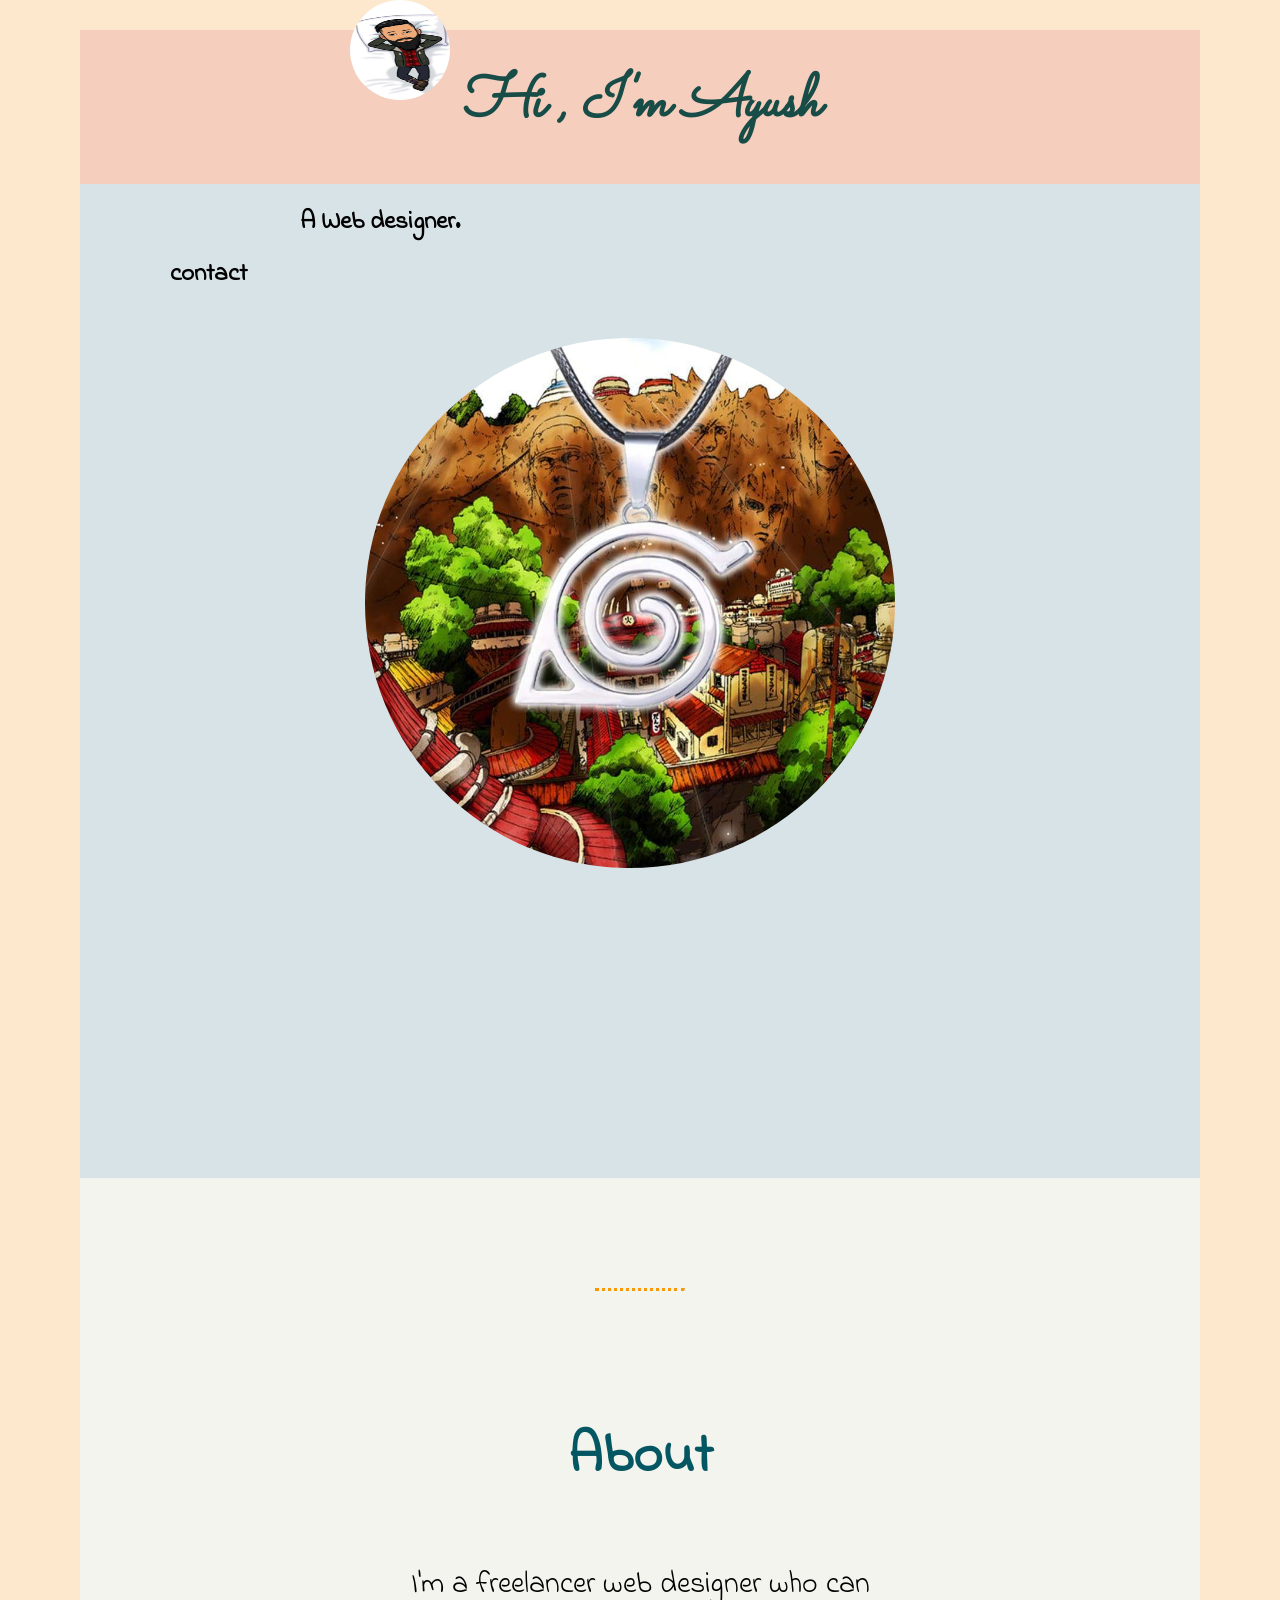
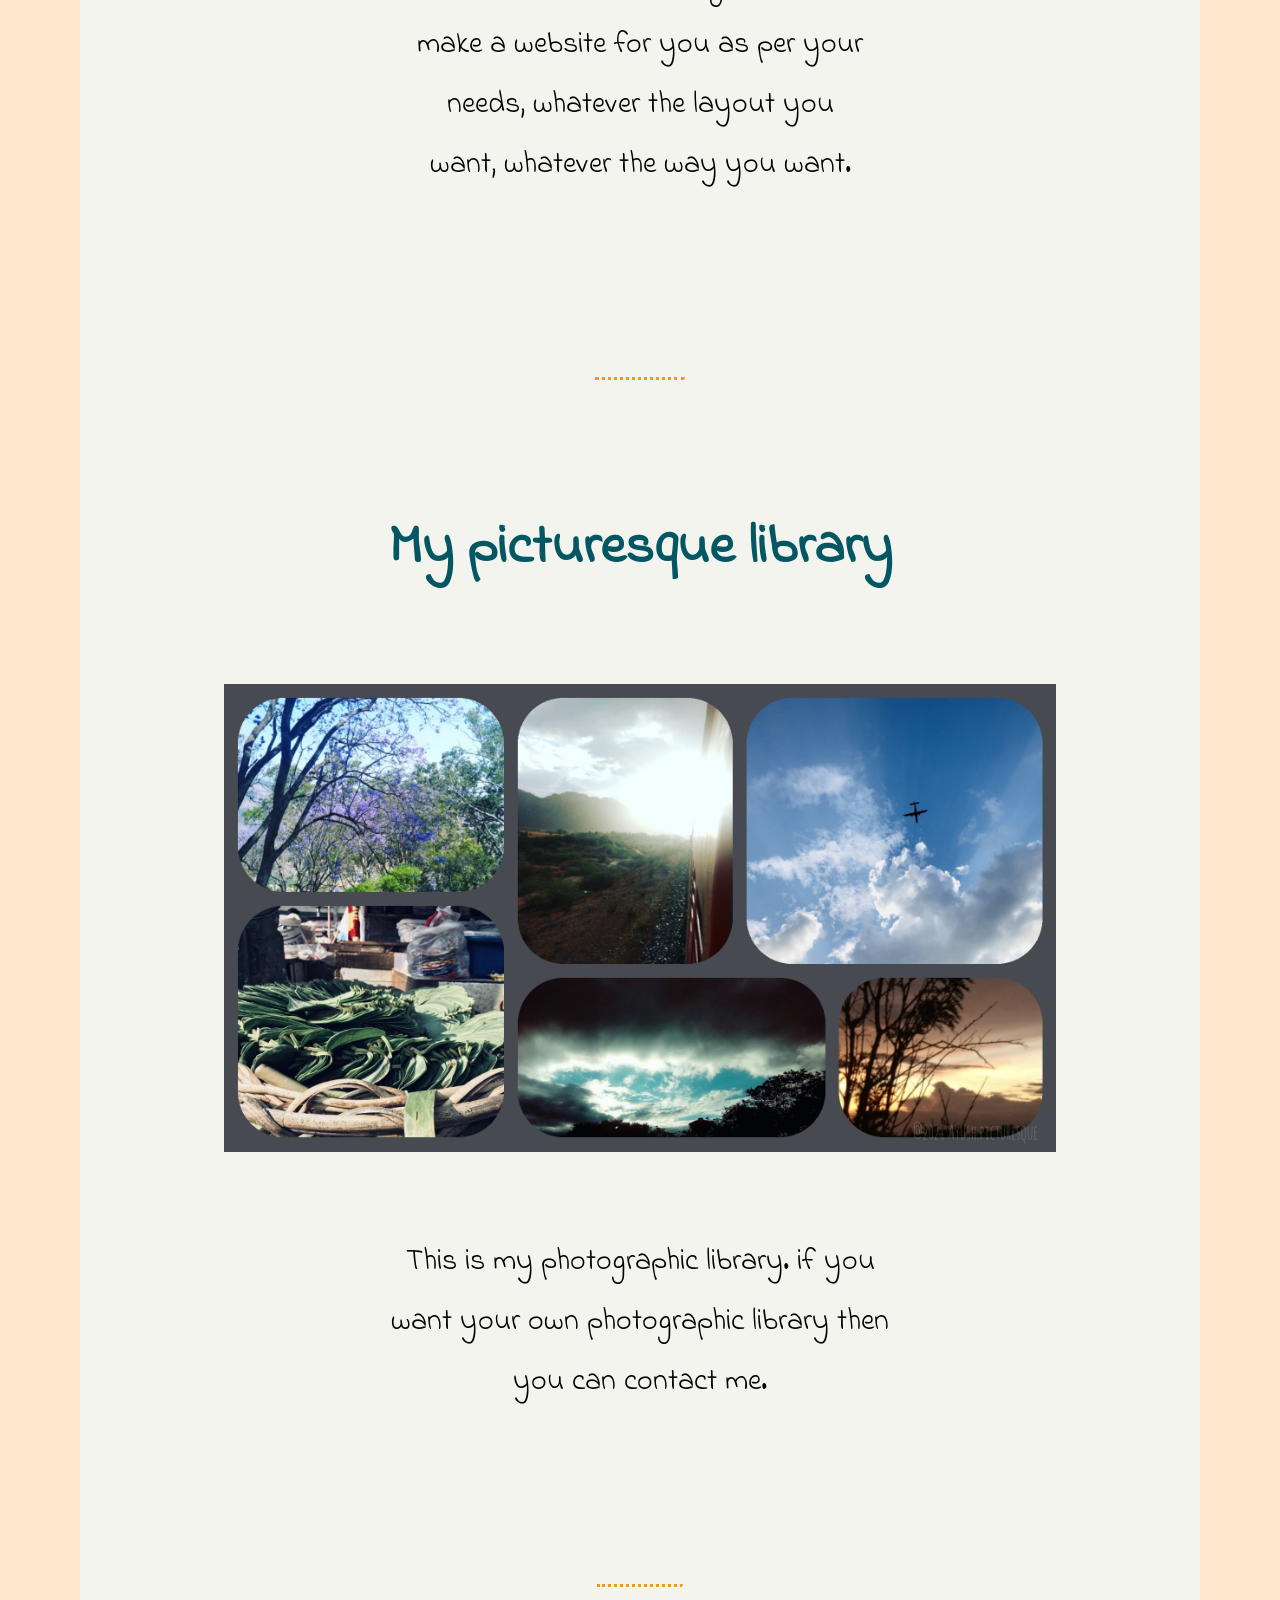
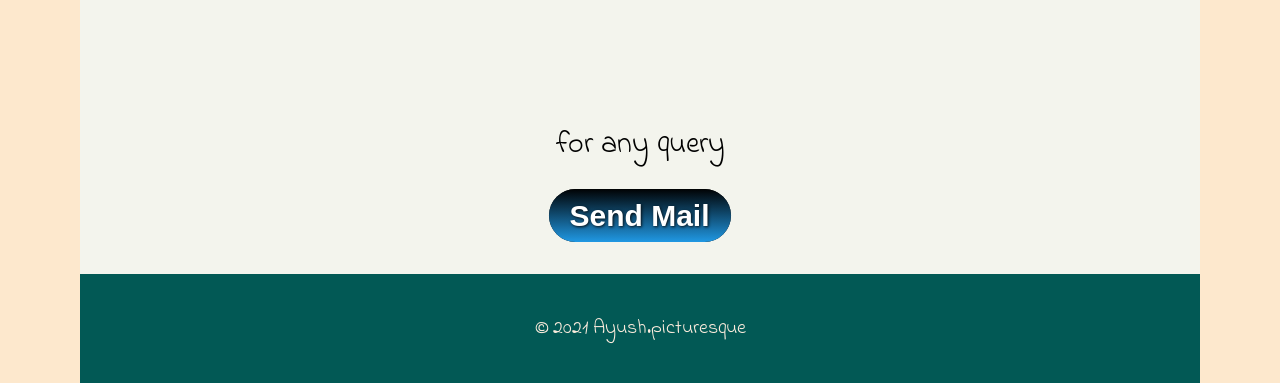
<file: index.html>
<!DOCTYPE html>
<html lang="en" dir="ltr">

<head>
  <meta charset="utf-8">
  <title>Ayush Agrawal</title>
  <link rel="stylesheet" href="cv.css">
  <link rel="icon" href="favicon.ico">
  <link rel="preconnect" href="https://fonts.gstatic.com">
  <link href="https://fonts.googleapis.com/css2?family=Indie+Flower&family=Sacramento&display=swap" rel="stylesheet">
</head>

<body>
  <div class="dusra">
    <img class="pic" src="cv1.png" alt="" />
  </div>
  <br>
  <div class="phela">
    <h1>
      <center>
        Hi , I'm Ayush
      </center>
    </h1>
  </div>

  <div class="teesra">
    <h3>A Web designer.</h3>
    <ul>
      <li>
        <a href="mailto:agarwalayush1998@gmail.com">contact</a>
      </li>
    </ul>
  </div>

  <div class="chautha">

    <div class="flip-card">
      <div class="flip-card-inner">
        <div class="flip-card-front">
          <img class="leaf1" src="leaf1.jpg" alt="">
        </div>
        <div class="flip-card-back">
          <img class="leaf1" src="leaf2.jpg" alt="">
        </div>
      </div>
    </div>
  </div>

  <div class="panch">
    <hr>
    <br><br><br>

    <h2>About</h2>
    <div class="panch">
      <p class="para1">I'm a freelancer web designer who
        can make a website for you as per your needs, whatever the layout you want, whatever the way you want. </p>
    </div>
    <br><br><br>
    <hr>
    <br>
  </div>

  <div class="sixth">
    <a href="https://ayushpicturesque.github.io/Pic_library/">
      <h2>My picturesque library</h2>
      <br><br>
      <img class="col" src="col.jpeg" alt="">
    </a>
    <br><br><br><br>

    <p class="para1">This is my photographic library.
      if you want your own photographic library then you can contact me. </p>
    <br><br><br>
    <hr>
    <br><br><br><br><br>
    <p class="para1">for any query</p><br>
    <a class="btn" href="mailto:agarwalayush1998@gmail.com">Send Mail</a>
  </div>


  </div>

  <div class="eleven">
    <p class="copyright">© 2021 Ayush.picturesque</p>
  </div>

</body>

</html>
</file>
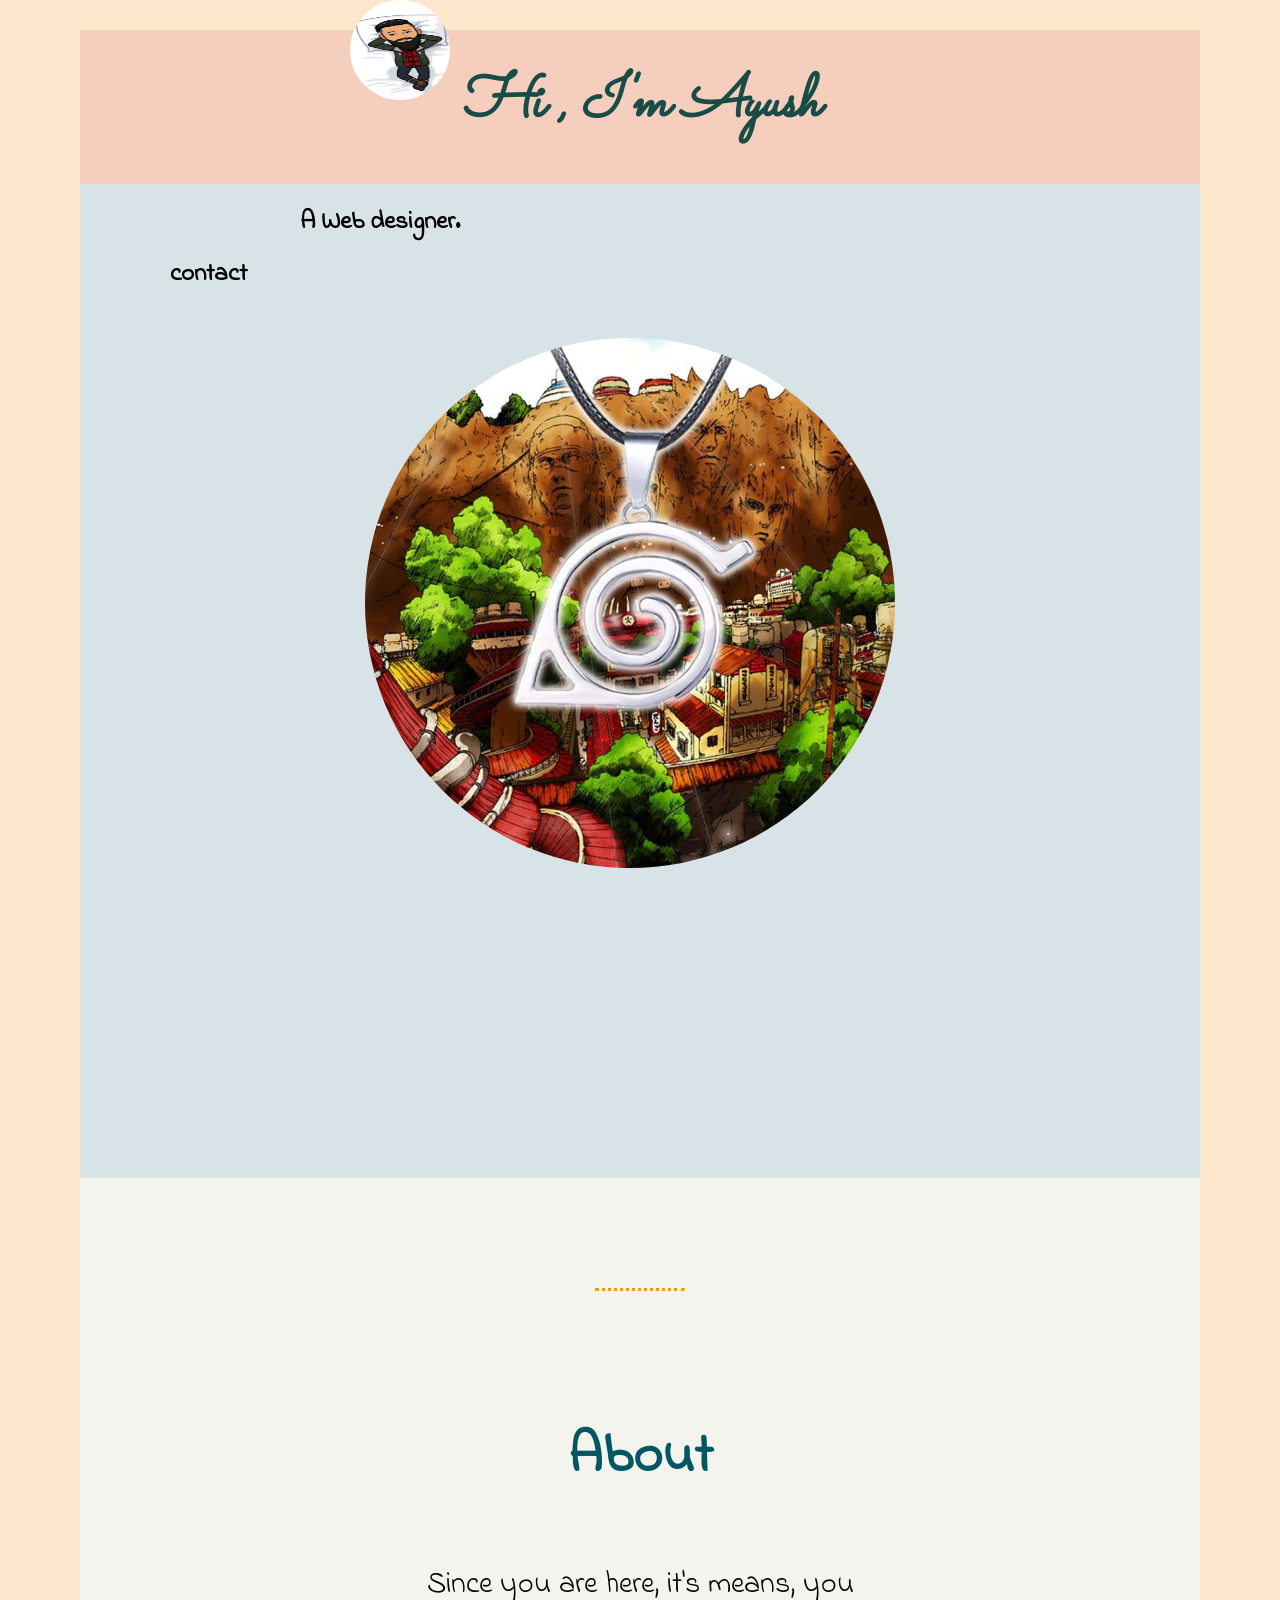
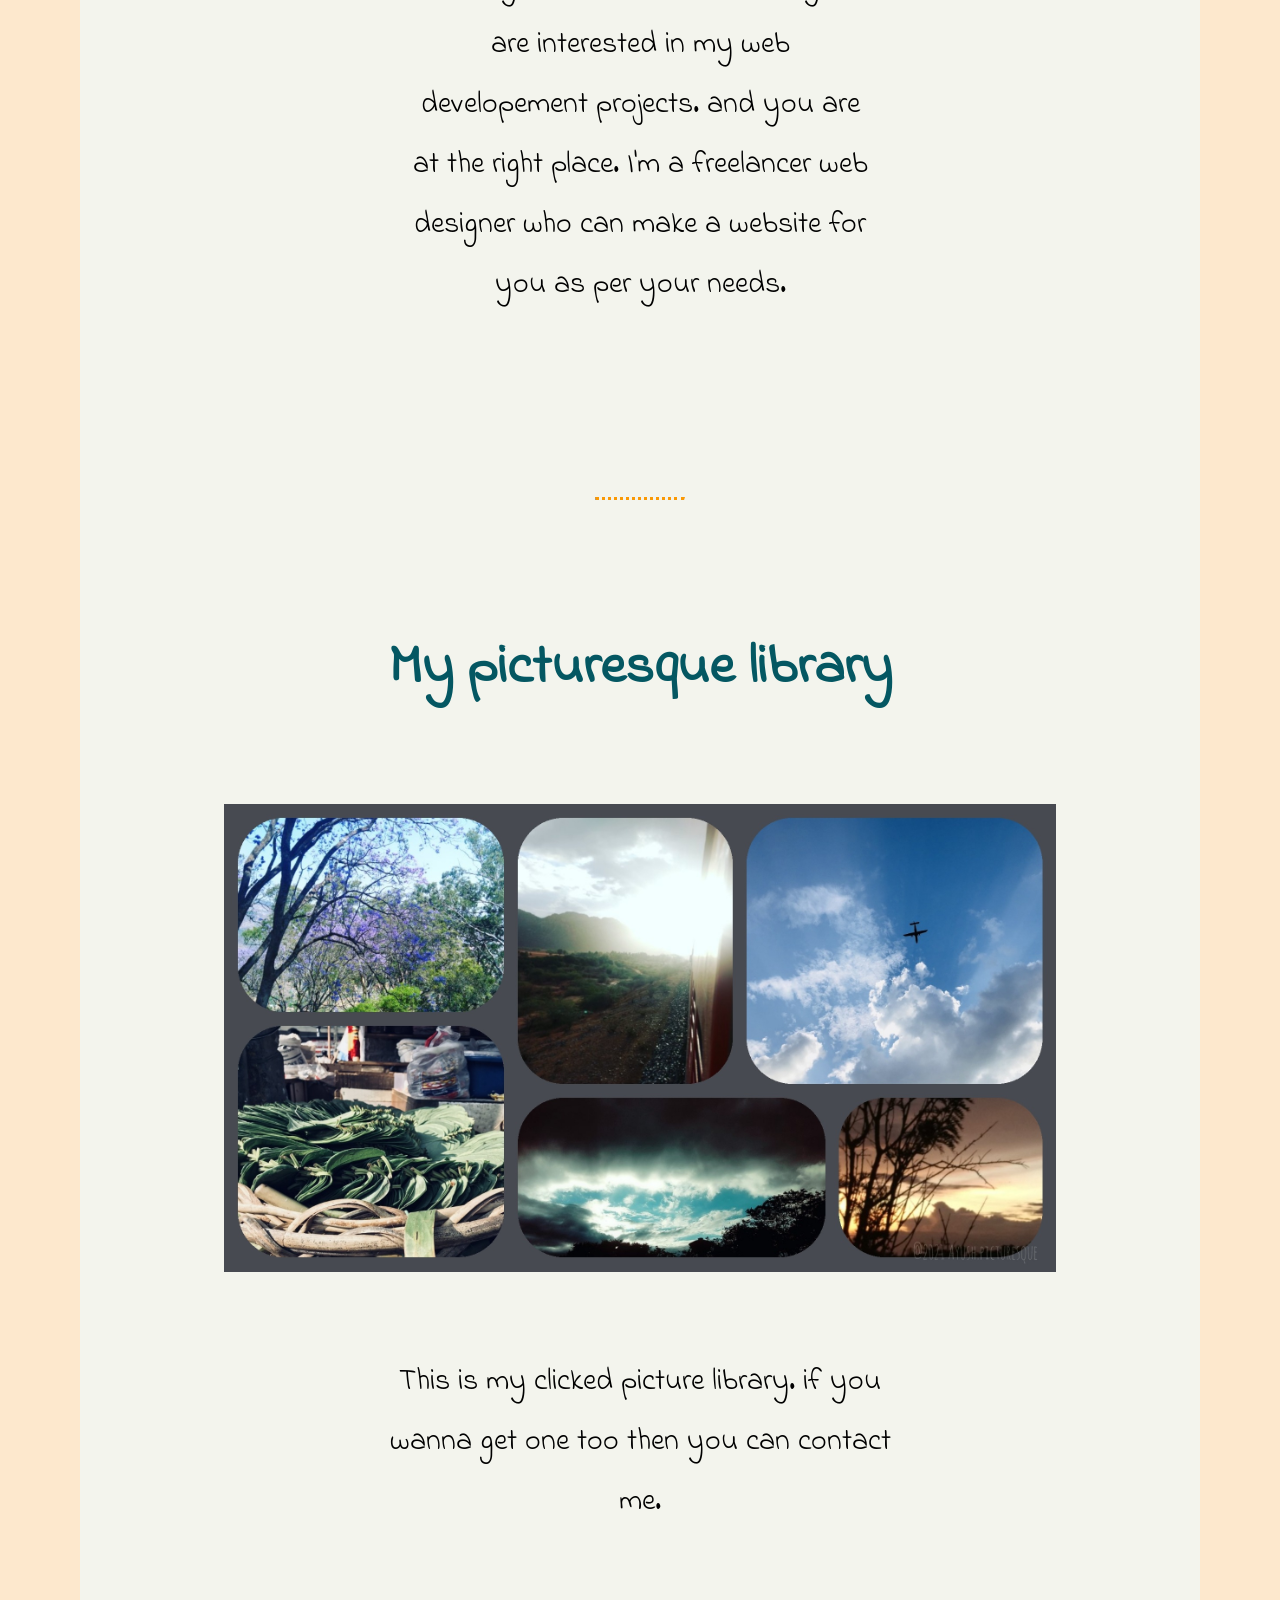
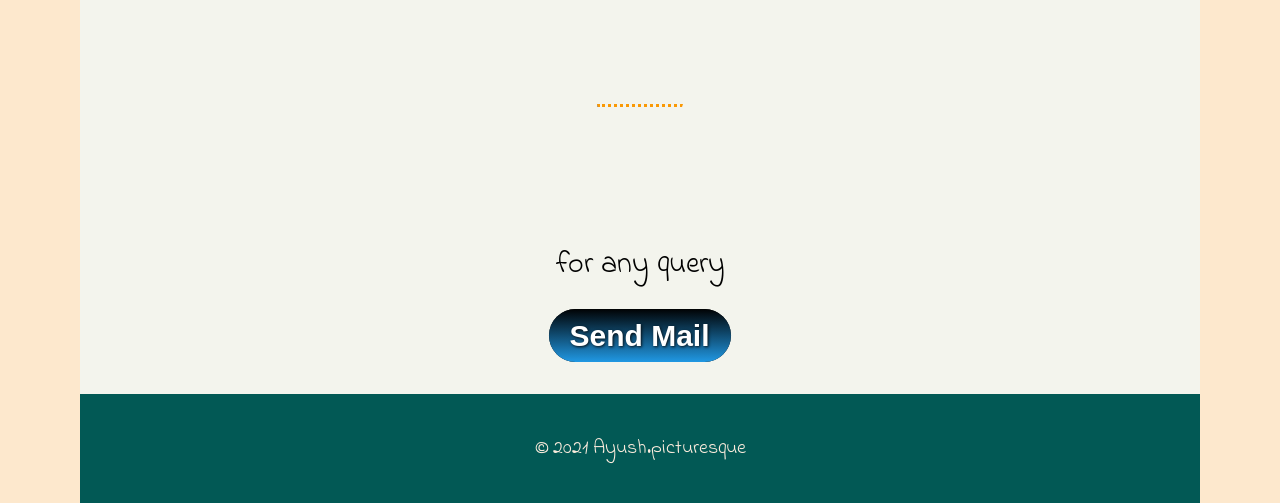
<file: cv.html>
<!DOCTYPE html>
<html lang="en" dir="ltr">

<head>
  <meta charset="utf-8">
  <title>Ayush Agrawal</title>
  <link rel="stylesheet" href="cv.css">
  <link rel="icon" href="favicon.ico">
  <link rel="preconnect" href="https://fonts.gstatic.com">
  <link href="https://fonts.googleapis.com/css2?family=Indie+Flower&family=Sacramento&display=swap" rel="stylesheet">
</head>

<body>
  <div class="dusra">
    <img class="pic" src="cv1.png" alt="" />
  </div>
  <br>
  <div class="phela">
    <h1>
      <center>
        Hi , I'm Ayush
      </center>
    </h1>
  </div>

  <div class="teesra">
    <h3>A Web designer.</h3>
    <ul>
      <li>
        <a href="mailto:agarwalayush1998@gmail.com">contact</a>
      </li>
    </ul>
  </div>

  <div class="chautha">

    <div class="flip-card">
      <div class="flip-card-inner">
        <div class="flip-card-front">
          <img class="leaf1" src="leaf1.jpg" alt="">
        </div>
        <div class="flip-card-back">
          <img class="leaf1" src="leaf2.jpg" alt="">
        </div>
      </div>
    </div>
  </div>

  <div class="panch">
    <hr>
    <br><br><br>

    <h2>About</h2>
    <div class="panch">
      <p class="para1">Since you are here, it's means, you are interested in my web developement projects.
        and you are at the right place. I'm a freelancer web designer who
        can make a website for you as per your needs. </p>
    </div>
    <br><br><br>
    <hr>
    <br>
  </div>

  <div class="sixth">
    <a href="mpl.html">
      <h2>My picturesque library</h2>
      <br><br>
      <img class="col" src="col.jpeg" alt="">
    </a>
    <br><br><br><br>

    <p class="para1">This is my clicked picture library.
      if you wanna get one too then you can contact me. </p>
    <br><br><br>
    <hr>
    <br><br><br><br><br>
    <p class="para1">for any query</p><br>
    <a class="btn" href="mailto:agarwalayush1998@gmail.com">Send Mail</a>
  </div>


  </div>

  <div class="eleven">
    <p class="copyright">© 2021 Ayush.picturesque</p>
  </div>

</body>

</html>
</file>
<file: cv.css>
body {
  background-color: #fde8cd;
  margin: 0;
  font-family: 'Indie Flower', cursive;
}

h1 {
  font-style: italic;
  color: #184d47;
  margin: 0;
  font-size: 60px;
  line-height: 2;
}

.phela {
  background-color: #F5CEBE;
  padding: 20px;
  font-family: 'Sacramento', cursive;
  font-size: 22px;
  margin: 0 80px 0 80px;
}

.dusra {
  background-color: #fde8cd;
  height: 30px;
  width: 1600px;
  position: fixed;
  top: 0;
}

h3 {
  margin: 0;
  margin-left: 200px;
  font-size: 25px;
}

.teesra {
  background-color: #d8e3e7;
  padding: 20px;
  margin: 0 80px 0 80px;
}

.pic {
  height: 100px;
  width: 100px;
  margin-left: 350px;
  border-radius: 100px;
}

.col {
  width: 80%
}

a {
  color: black;
  font-weight: bold;
  text-decoration: none;
}

a:hover {
  color: #f4eee8;
}

li {
  display: inline-block;
  margin-left: 30px;
  font-size: 25px;
}

.chautha {
  background-color: #d8e3e7;
  padding: 10px 40px 40px 20px;
  text-align: center;
  margin: 0 80px 0 80px;
  height: 800px;
}

.leaf1 {
  width: 50%;
  border-radius: 100%;
  text-align: center;
}

.panch {
  background-color: #f3f4ed;
  text-align: center;
  margin: 0 80px 0 80px;
  padding: 10px;
}

.para1 {
  font-size: 30px;
  line-height: 2;
  width: 50%;
  margin: auto;
}

h2 {
  font-size: 56px;
  color: #045762;
}

.sixth {
  background-color: #f3f4ed;
  text-align: center;
  margin: 0 80px 0 80px;
  padding: 40px;
}

hr {
  color: #fa9905;
  border-top: dotted;
  border-bottom: none;
  width: 8%;
  margin-top: 100px;
}

.eleven {
  background-color: #025955;
  margin: 0 80px 0 80px;
  padding: 20px;
}

.copyright {
  text-align: center;
  color: #fcecdd;
  font-size: 20px;
}

.btn {
  background: #010203;
  background-image: -webkit-linear-gradient(top, #010203, #2098e3);
  background-image: -moz-linear-gradient(top, #010203, #2098e3);
  background-image: -ms-linear-gradient(top, #010203, #2098e3);
  background-image: -o-linear-gradient(top, #010203, #2098e3);
  background-image: linear-gradient(to bottom, #010203, #2098e3);
  -webkit-border-radius: 29;
  -moz-border-radius: 29;
  border-radius: 29px;
  text-shadow: 1px 1px 3px #080e12;
  font-family: arial;
  color: #ffffff;
  font-size: 30px;
  padding: 10px 21px 10px 20px;
  text-decoration: none;
}

.btn:hover {
  background: #404d29;
  background-image: -webkit-linear-gradient(top, #404d29, #1fc8f2);
  background-image: -moz-linear-gradient(top, #404d29, #1fc8f2);
  background-image: -ms-linear-gradient(top, #404d29, #1fc8f2);
  background-image: -o-linear-gradient(top, #404d29, #1fc8f2);
  background-image: linear-gradient(to bottom, #404d29, #1fc8f2);
  text-decoration: none;
}

/* The flip card container - set the width and height to whatever you want. We have added the border property to demonstrate that the flip itself goes out of the box on hover (remove perspective if you don't want the 3D effect */
.flip-card {
  background-color: transparent;
}

/* This container is needed to position the front and back side */
.flip-card-inner {
  transition: transform 0.8s;
  transform-style: preserve-3d;
}

/* Do an horizontal flip when you move the mouse over the flip box container */
.flip-card:hover .flip-card-inner {
  transform: rotateY(180deg);
}

/* Position the front and back side */
.flip-card-front, .flip-card-back {
  position: absolute;
  width: 100%;
  height: 100%;
  -webkit-backface-visibility: hidden;
  /* Safari */
  backface-visibility: hidden;
}

/* Style the front side (fallback if image is missing) */
/* Style the back side */
.flip-card-back {
  background-color: dodgerblue;
  color: white;
  transform: rotateY(180deg);
}
</file>
